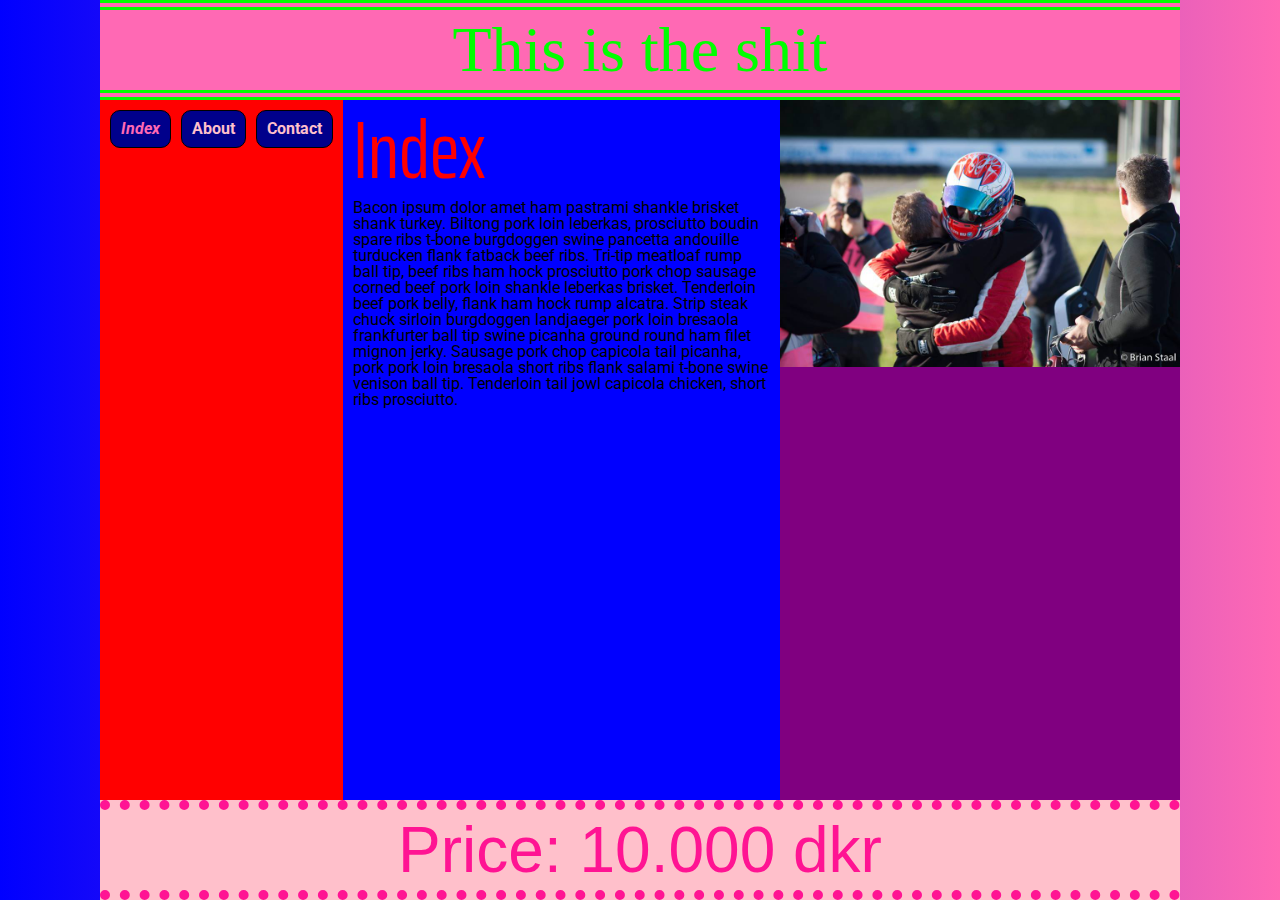
<file: index.html>
<!DOCTYPE html>
<html>
  <head>
    <title>Index</title>
    <link href="css/reset.css" rel="stylesheet">
    <link href="css/css.css" rel="stylesheet">
  </head>

  <body>
    <header>
      <h2>This is the shit</h2>
  </header>
  <div class="flex content">
    <div class="red">
      <nav>
        <ul>
          <li>
            <a class="active" href="index.html">Index</a>
          </li>
          <li>
            <a href="about.html">About</a>
          </li>
          <li>
            <a href="contact.html">Contact</a>
          </li>
        </ul>
    </nav>
    </div>
<div class="blue">
  <h1>
    Index
  </h1>
  <p>
    Bacon ipsum dolor amet ham pastrami shankle brisket shank turkey. Biltong pork loin leberkas, prosciutto boudin spare ribs t-bone burgdoggen swine pancetta andouille turducken flank fatback beef ribs. Tri-tip meatloaf rump ball tip, beef ribs ham hock prosciutto pork chop sausage corned beef pork loin shankle leberkas brisket. Tenderloin beef pork belly, flank ham hock rump alcatra. Strip steak chuck sirloin burgdoggen landjaeger pork loin bresaola frankfurter ball tip swine picanha ground round ham filet mignon jerky. Sausage pork chop capicola tail picanha, pork pork loin bresaola short ribs flank salami t-bone swine venison ball tip. Tenderloin tail jowl capicola chicken, short ribs prosciutto.
  </p>
</div>
  <div class="purple">
    <img src="img/en.jpg">
  </div>
</div>
<footer>
  <h2>Price: 10.000 dkr</h2>
</footer>

  </body>
</html>
</file>
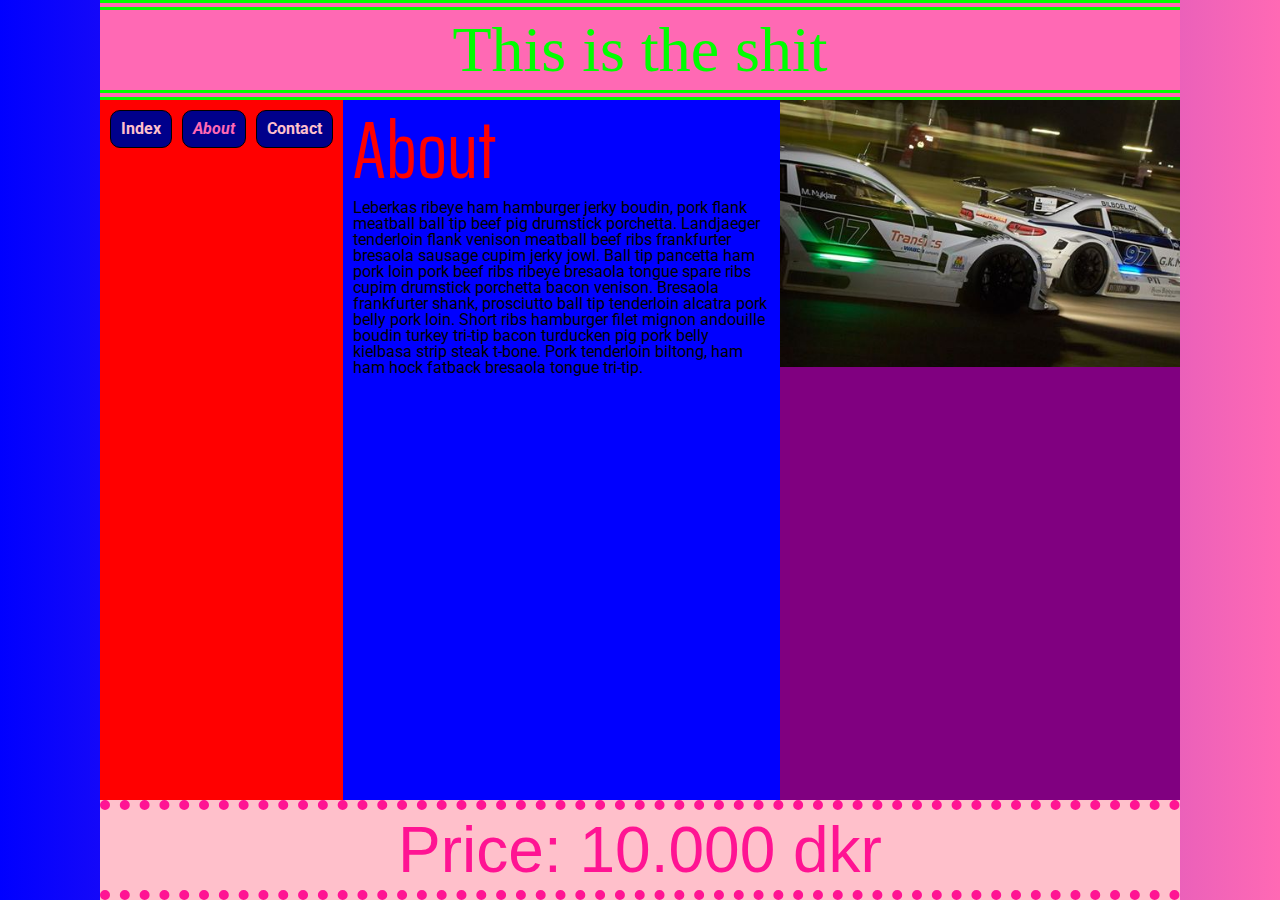
<file: about.html>
<!DOCTYPE html>
<html>
  <head>
    <title>About</title>
    <link href="css/reset.css" rel="stylesheet">
    <link href="css/css.css" rel="stylesheet">
  </head>

  <body>
    <header>
      <h2>This is the shit</h2>
  </header>
  <div class="flex content">
    <div class="red">
      <nav>
        <ul>
          <li>
            <a href="index.html">Index</a>
          </li>
          <li>
            <a  class="active" href="about.html">About</a>
          </li>
          <li>
            <a href="contact.html">Contact</a>
          </li>
        </ul>
    </nav>
    </div>
<div class="blue">
  <h1>
    About
  </h1>
  <p>
    Leberkas ribeye ham hamburger jerky boudin, pork flank meatball ball tip beef pig drumstick porchetta. Landjaeger tenderloin flank venison meatball beef ribs frankfurter bresaola sausage cupim jerky jowl. Ball tip pancetta ham pork loin pork beef ribs ribeye bresaola tongue spare ribs cupim drumstick porchetta bacon venison. Bresaola frankfurter shank, prosciutto ball tip tenderloin alcatra pork belly pork loin. Short ribs hamburger filet mignon andouille boudin turkey tri-tip bacon turducken pig pork belly kielbasa strip steak t-bone. Pork tenderloin biltong, ham ham hock fatback bresaola tongue tri-tip.
  </p>
</div>
  <div class="purple">
    <img src="img/to.jpg">
  </div>
</div>
<footer>
  <h2>Price: 10.000 dkr</h2>
</footer>

  </body>
</html>
</file>
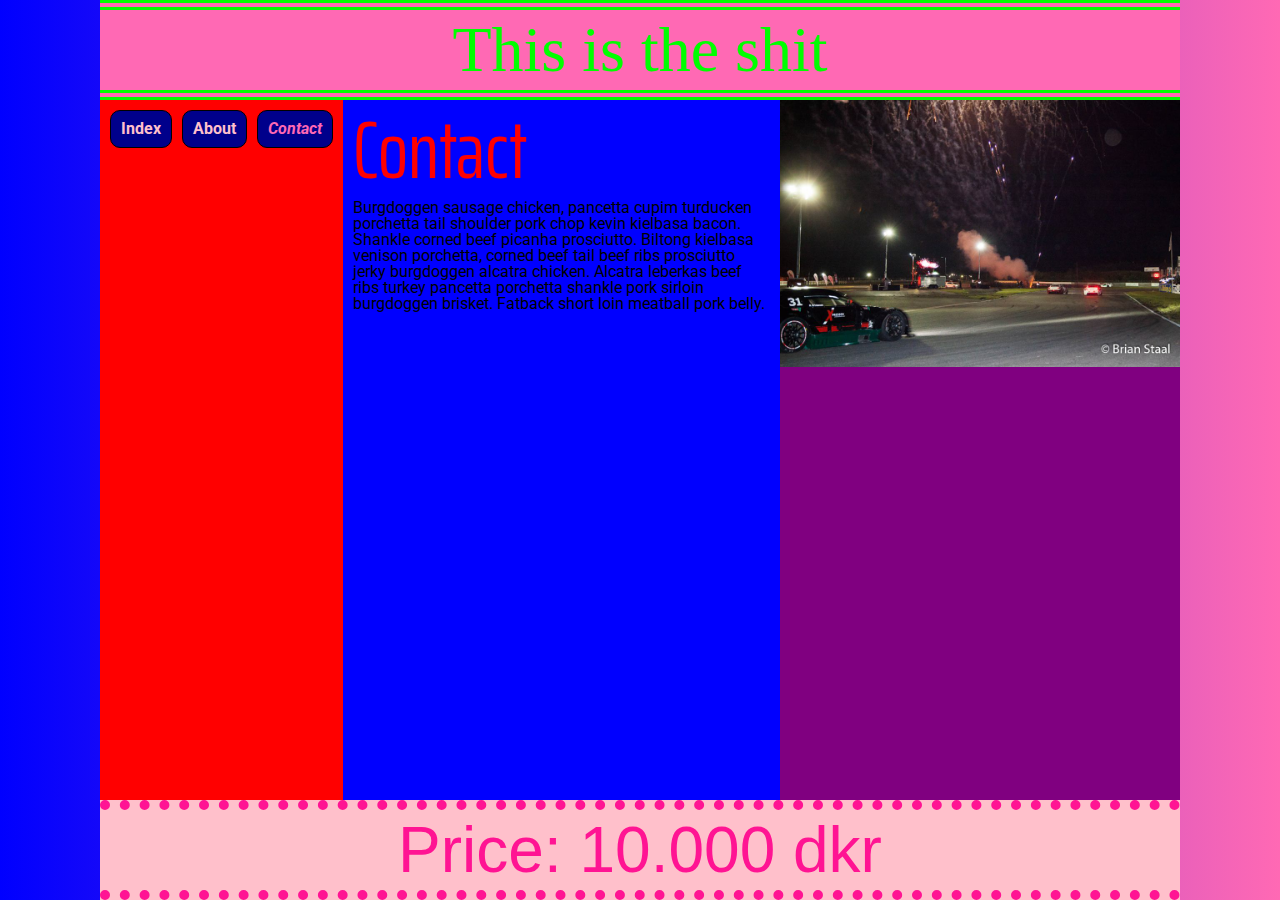
<file: contact.html>
<!DOCTYPE html>
<html>
  <head>
    <title>Contact</title>
    <link href="css/reset.css" rel="stylesheet">
    <link href="css/css.css" rel="stylesheet">
  </head>

  <body>
    <header>
      <h2>This is the shit</h2>
  </header>
  <div class="flex content">
    <div class="red">
      <nav>
        <ul>
          <li>
            <a href="index.html">Index</a>
          </li>
          <li>
            <a href="about.html">About</a>
          </li>
          <li>
            <a class="active" href="contact.html">Contact</a>
          </li>
        </ul>
    </nav>
    </div>
<div class="blue">
  <h1>
    Contact
  </h1>
  <p>
Burgdoggen sausage chicken, pancetta cupim turducken porchetta tail shoulder pork chop kevin kielbasa bacon. Shankle corned beef picanha prosciutto. Biltong kielbasa venison porchetta, corned beef tail beef ribs prosciutto jerky burgdoggen alcatra chicken. Alcatra leberkas beef ribs turkey pancetta porchetta shankle pork sirloin burgdoggen brisket. Fatback short loin meatball pork belly.
  </p>
</div>
  <div class="purple">
    <img src="img/tre.jpg">
  </div>
</div>
<footer>
  <h2>Price: 10.000 dkr</h2>
</footer>

  </body>
</html>
</file>
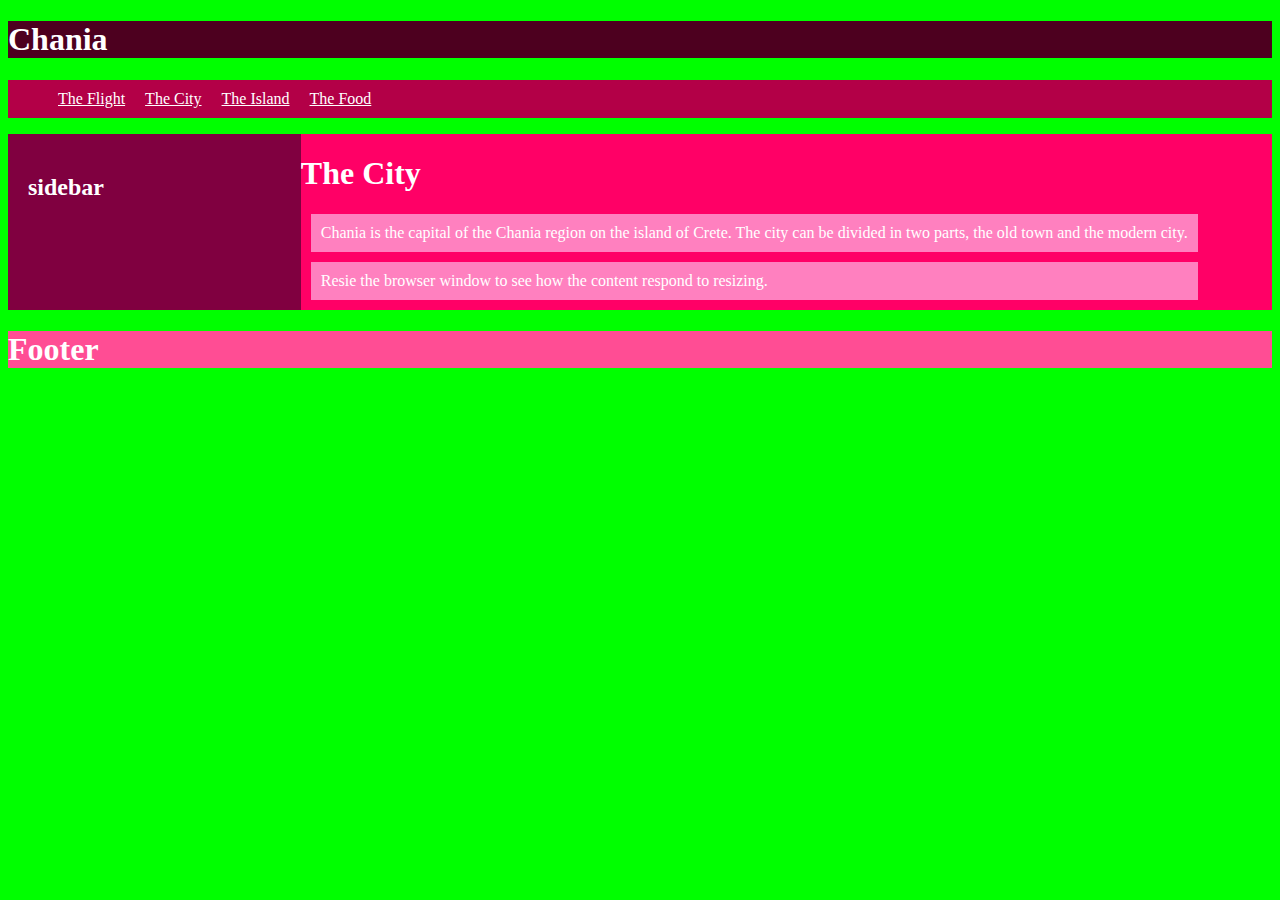
<file: struktur.html>
<!DOCTYPE html>
<html>
  <head>
    <meta charset="utf-8">
    <meta name="viewport" content="width=device-width,initial-scale=1.0">
    <title>Struktur</title>
    <link href="css/struktur.css" rel="stylesheet">
  </head>
  <body>
    <header>
      <h1>Chania</h1>
    </header>
    <nav>
      <ul>
        <li><a href="#">The Flight</a></li>
        <li><a href="#">The City</a></li>
        <li><a href="#">The Island</a></li>
        <li><a href="#">The Food</a></li>
      </ul>
    </nav>
    <main class="flex">
      <aside>
        <h2>sidebar</h2>
      </aside>
      <section>
        <h1>The City</h1>
        <p>Chania is the capital of the Chania region on the island of
          Crete. The city can be divided in two parts, the old town and
          the modern city.</p>
        <p>Resie the browser window to see how the content
          respond to resizing.</p>
      </section>
    </main>
    <footer>
      <h1>
        Footer
      </h1>
    </footer>
  </body>
</html>
</file>
<file: css/css.css>
@import url('https://fonts.googleapis.com/css?family=Roboto|Saira+Extra+Condensed');

.active{
  color: hotpink;
  font-style: italic;
}
nav a{
  text-decoration: none;
  color: pink;
  font-weight: bold;
}
a:hover{
  text-decoration: line-through;
}
img{
  width: 500px;
}
h1{
  color: hotpink;
}
body{
  background: hotpink;
    background: -webkit-linear-gradient(left, blue, hotpink);
    background: -o-linear-gradient(left, blue, hotpink);
    background: -moz-linear-gradient(left, blue, hotpink);
    background: linear-gradient(left, blue, hotpink);
    margin: auto;
    max-width: 1080px;
    display: flex;
    flex-direction: column;
    min-height: 100vh;
}
ul{
  list-style: none;
  display: flex;
  margin-top: 10px;
}
li{
  padding: 10px;
  background: darkblue;
  border: 1px solid black;
  margin-left: 10px;
  border-radius: 10px;
}
ul:last-child{
  margin-right: 10px;
}
.flex{
  display: flex;
}
.red{
  background: red;
}
.blue{
  background: blue;
}
.purple{
  background: purple;
}
header{
  background: hotpink;
  height: 80px;
  display: flex;
  justify-content: center;
  align-items: center;
  color: lime;
  border-bottom: 10px double lime;
  border-top: 10px double lime;
  font-family: tahoma;
}
footer{
  background: pink;
  height: 80px;
  display: flex;
  justify-content: center;
  align-items: center;
  color: deeppink;
  border-top: 10px dotted deeppink;
  border-bottom: 10px dotted deeppink;
  font-family: arial;
}
.content{
  flex: 1;
}
h1{
  font-size: 5em;
  color: red;
  margin: 10px;
  font-family: saira Extra Condensed;
}
h2{
  font-size: 4em;
}
p{
  margin: 10px;
}
img{
  width: 400px;
}
body{
  font-family: roboto;
}
</file>
<file: css/struktur.css>
.flex{
  display: flex;
}
header{
  background: #4d001f;
}
nav{
  background: #b30047;
}
nav ul{
  display: flex;
}
main{
  background: #ff0066;
}
footer{
  background: #ff4d94;
}
aside{
  width: 20%;
  background: #800040;
  padding: 20px;
}
p{
  background: #ff80bf;
  margin: 10px;
  padding: 10px;
}
body, a{
  color: white;
}
li{
  list-style: none;
  padding: 10px;
}
body{
  background: #00ff00;
}
@media screen and (max-width: 768px) {
  body{
    background: #00cc00;
    color: red;
  }
}
@media screen and (max-width: 600px) {
  body{
    background: #009900;
    color: blue;
  }
}
@media screen and (max-width: 375px) {
  body{
    background: #006600;
    color: yellow;
  }
}
</file>
